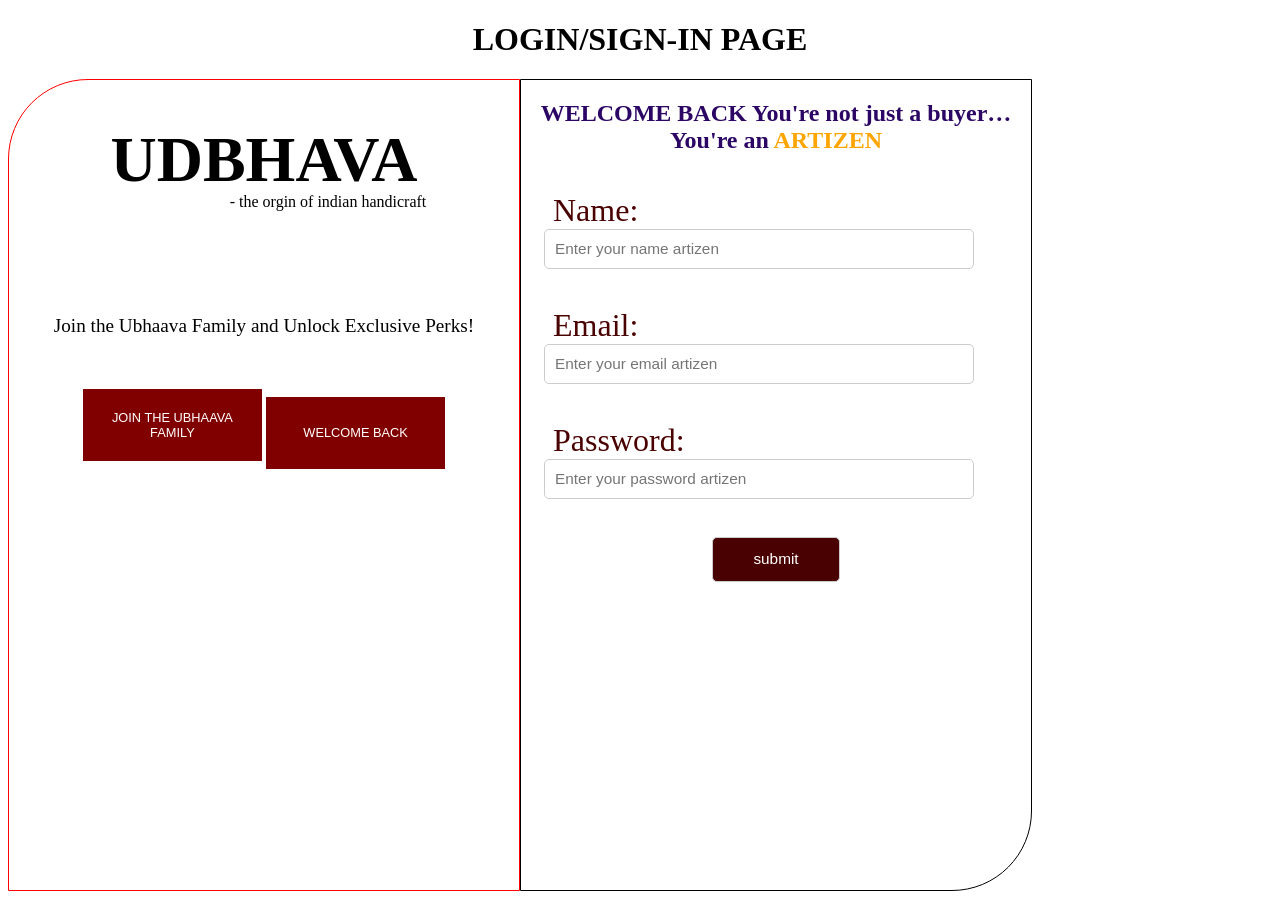
<file: demo.html>
<!DOCTYPE html>
<html lang="en">

<head>
      <meta charset="UTF-8">
      <meta name="viewport" content="width=device-width, initial-scale=1.0">
      <title>Document</title>
</head>

<body>
      <CENTER>
            <h1>LOGIN/SIGN-IN PAGE</h1>
      </CENTER>
      <div id="div" style="width: 80vw; height: 90vh; display: flex; justify-content: center; align-items: center;">
            <div id="div1" style="width:40vw;height:90vh;border:1px solid red;border-top-left-radius: 5rem;">
                  <center>
                        <h1 STYLE="font-family: 'MyCustomFont', serif;font-size:5vw;font-weight: 600;">UDBHAVA</h1>
                        <P STYLE="margin-left:8rem;margin-top:-2.9rem;font-weight: 200;font-family: 'MyCustomFont'">-
                              the orgin of indian
                              handicraft</P>
                        <br>
                        <br>
                        <br>
                        <br>

                        <H2 style="font-family: 'MyCustomFont', serif;font-size:2vw;font-weight: 400;font-size: 1.5vw;">
                              Join the Ubhaava
                              Family
                              and Unlock Exclusive Perks!</H2>
                        <br>
                        <br>
                        <button style="text-transform: uppercase;
                        color:white;
                        background-color:#800000;
                        margin:auto;
                        width:14vw;
                        height:8vh;
                        border:1px solid maroon;
                        font-size: 1vw;
                        font-weight: 300;
                        padding:5px;" onclick="signup()">Join the Ubhaava Family</button>

                        <button style="text-transform: uppercase;
                        color:white;
                        background-color:#800000;
                        margin:auto;
                        width:14vw;
                        height:8vh;
                        border:1px solid maroon;
                        font-size: 1vw;
                        font-weight: 300;
                        padding:5px;" onclick="signin()">Welcome Back</button>
                  </center>
            </div>
            <!-- Fixed the space issue here: -->
            <div id="div2" style="width:40vw;height:90vh;border:1px solid black;border-bottom-right-radius: 5rem;">
                  <CENTER>
                        <h2 style="color:#2c0665">WELCOME BACK You're not just a buyer… You're an <STRONG
                                    style="color:orange">ARTIZEN</STRONG></h2>
                  </CENTER>
                  <br>
                  <label for="name" style="font-size: 2.5vw;
                  font-weight: 500;
                  color: #4a0101;
                  margin-bottom: 10px;margin-left: 1em;">Name:</label>
                  <br>
                  <input type="text" id="name" name="name" placeholder="Enter your name artizen" required style="width: 80%;
                  padding: 10px;
                  margin-bottom: 20px;
                  border: 1px solid #ccc;
                  border-radius: 5px;
                  font-size: 1.2vw;
                  font-family: 'MyCustomFont', sans-serif;margin-left:1.5em">
                  <br><br>
                  <label for="email" style="font-size: 2.5vw;
                  font-weight: 500;
                  color: #4a0101;
                  margin-bottom: 10px;margin-left: 1em;">Email:</label>
                  <br>
                  <input type="email" id="email" name="email" placeholder="Enter your email artizen" required style="width: 80%;
                  padding: 10px;
                  margin-bottom: 20px;
                  border: 1px solid #ccc;
                  border-radius: 5px;
                  font-size: 1.2vw;
                  font-family: 'MyCustomFont', sans-serif;margin-left:1.5em">
                  <br><br>
                  <label for="password" style="font-size: 2.5vw;
                  font-weight: 500;
                  color: #4a0101;
                  margin-bottom: 10px;margin-left: 1em;">Password:</label>
                  <br>
                  <input type="password" id="password" name="password" placeholder="Enter your password artizen"
                        required style="width: 80%;
                        padding: 10px;
                        margin-bottom: 20px;
                        border: 1px solid #ccc;
                        border-radius: 5px;
                        font-size: 1.2vw;
                        font-family: 'MyCustomFont', sans-serif;margin-left:1.5em">
                  <br><br>
                  <center>
                        <input type="submit" value="submit" style=" width:10vw;
                  height:5vh;
                  /* padding: 10px; */
                  margin-bottom: 20px;
                  border: 1px solid #ccc;
                  border-radius: 5px;
                  position: relative;
                  font-size: 1.2vw;
                  /* transform: translate(-70%, -50%); */
                  font-family: 'MyCustomFont', sans-serif;
                  background-color: #4a0101;
                  color: white;">
                  </center>
            </div>
      </div>
</body>

<script>
      function signup() {
            const div2 = document.getElementById('div2');
            div2.innerHTML = `<h1>Sign up portal is ongoing...</h1>`;
      }

      function signin() {
            const div2 = document.getElementById('div2');
            div2.innerHTML = `
                  <CENTER>
                        <h2 style="color:#2c0665">WELCOME BACK You're not just a buyer… You're an <STRONG
                                    style="color:orange">ARTIZEN</STRONG></h2>
                  </CENTER>
                  <br>
                  <label for="name" style="font-size: 2.5vw;
                  font-weight: 500;
                  color: #4a0101;
                  margin-bottom: 10px;margin-left: 1em;">Name:</label>
                  <br>
                  <input type="text" id="name" name="name" placeholder="Enter your name artizen" required style="width: 80%;
                  padding: 10px;
                  margin-bottom: 20px;
                  border: 1px solid #ccc;
                  border-radius: 5px;
                  font-size: 1.2vw;
                  font-family: 'MyCustomFont', sans-serif;margin-left:1.5em">
                  <br><br>
                  <label for="email" style="font-size: 2.5vw;
                  font-weight: 500;
                  color: #4a0101;
                  margin-bottom: 10px;margin-left: 1em;">Email:</label>
                  <br>
                  <input type="email" id="email" name="email" placeholder="Enter your email artizen" required style="width: 80%;
                  padding: 10px;
                  margin-bottom: 20px;
                  border: 1px solid #ccc;
                  border-radius: 5px;
                  font-size: 1.2vw;
                  font-family: 'MyCustomFont', sans-serif;margin-left:1.5em">
                  <br><br>
                  <label for="password" style="font-size: 2.5vw;
                  font-weight: 500;
                  color: #4a0101;
                  margin-bottom: 10px;margin-left: 1em;">Password:</label>
                  <br>
                  <input type="password" id="password" name="password" placeholder="Enter your password artizen"
                        required style="width: 80%;
                        padding: 10px;
                        margin-bottom: 20px;
                        border: 1px solid #ccc;
                        border-radius: 5px;
                        font-size: 1.2vw;
                        font-family: 'MyCustomFont', sans-serif;margin-left:1.5em">
                  <br><br>
                  <center>
                        <input type="submit" value="submit" style="width:10vw;
                  height:5vh;
                  /* padding: 10px; */
                  margin-bottom: 20px;
                  border: 1px solid #ccc;
                  border-radius: 5px;
                  position: relative;
                  font-size: 1.2vw;
                  /* transform: translate(-70%, -50%); */
                  font-family: 'MyCustomFont', sans-serif;
                  background-color: #4a0101;
                  color: white;">
                  </center>`;
      }
</script>

</html>
</file>
